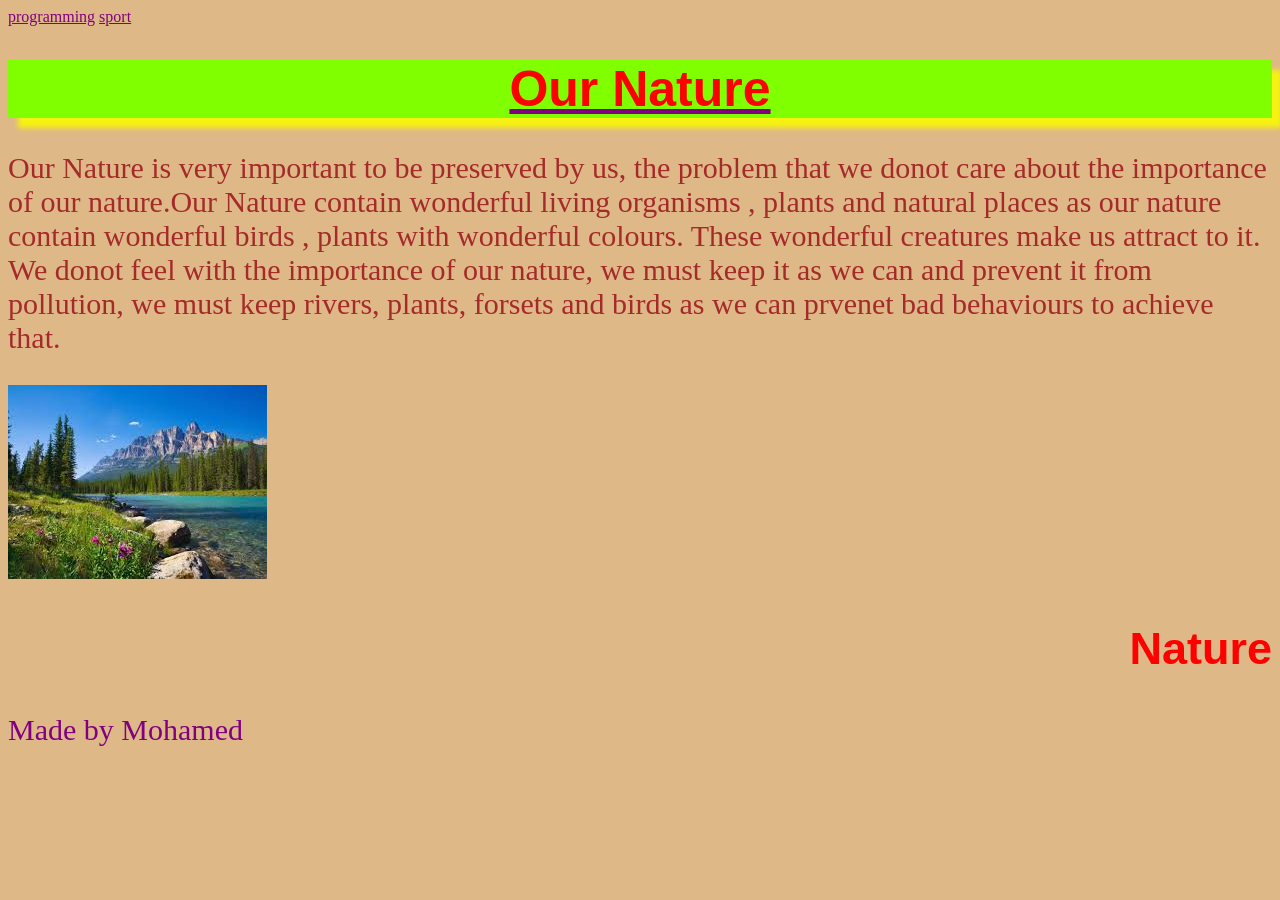
<file: index.html>
<!DOCTYPE html>
<html lang="en">
<head>
    <meta charset="UTF-8">
    <meta name="viewport" content="width=device-width, initial-scale=1.0">
    <title>Nature</title><link rel="stylesheet" href="style.css">
    <link rel="icon" type="jpg" href="life.jpg">
</head>
<body>
    <nav>
        <a href="mohamed.html"> programming</a>
       <a href="m.html"> sport</a>

    </nav>
</body>
</html><h1>Our Nature</h1>
<p1>Our Nature is very important to be preserved by us, the problem that we donot care about the importance of our nature.Our Nature contain wonderful living organisms , plants and natural places as our nature contain wonderful birds , plants with wonderful colours. These wonderful creatures make us attract to it. We donot feel with the importance of our nature, we must keep it as we can and prevent it from pollution, we must keep rivers, plants, forsets and birds as we can prvenet bad behaviours to achieve that.</p>

<img src= "[data-uri]    jeLsD+iRtVL/8AkofSEjo5pconDkAnKICgCQGTbbaJNaO6iOjoEeF/ewZfKSj/AKCv9C//AKRBqPAPMfSOjoC4QkOTlD7/ANwhNYbj/Sn6COjobuH/ADBp6iJaSCQwJHQgpv5xClRpN9/2jo6KR+U0eWWvDR/6eYdxQAdwOh2iCVqFlMxRWqopDly5Dtn0HtCR0TXzs3+TApZ7iTva/qr9hGr10sdkzDumU1sV6eWVNyffnCx0Lm5X3BPgteMSU/zKWmkUgAAMGAEpLADlc26mMPxOxDfnX9RHR0NDsaPADqlFz97Rr9POUmTrKVFPjwSNkco6OijKQ+Zms+G9UtXBZpK1E0aq5UThagPlaLT4bnrVNmJUpRDqsSSMI2MdHQ8uDoRfcXPdX5K+seV8d/69P4Rgbb7R0dHNLkquCm0aQUpBAZ42wtJlNbvTB6CU7eTx0dGx/Mxp/KjypA75/wBR+pgef44WOj1eyOBckqTiNb8KLJkznJLJDdO9HR0Rz/IPj+YH4ue+fIfSBZfjP+n9I6OjR+Uz5OKy5uYKlzFWLm9jfIfEdHQ0uEaPJZSfCPIR0dHRxvkqf//Z" alt="">
<h2>Nature</h2>



<footer>
    <p>Made by Mohamed</p>
</footer>
</file>
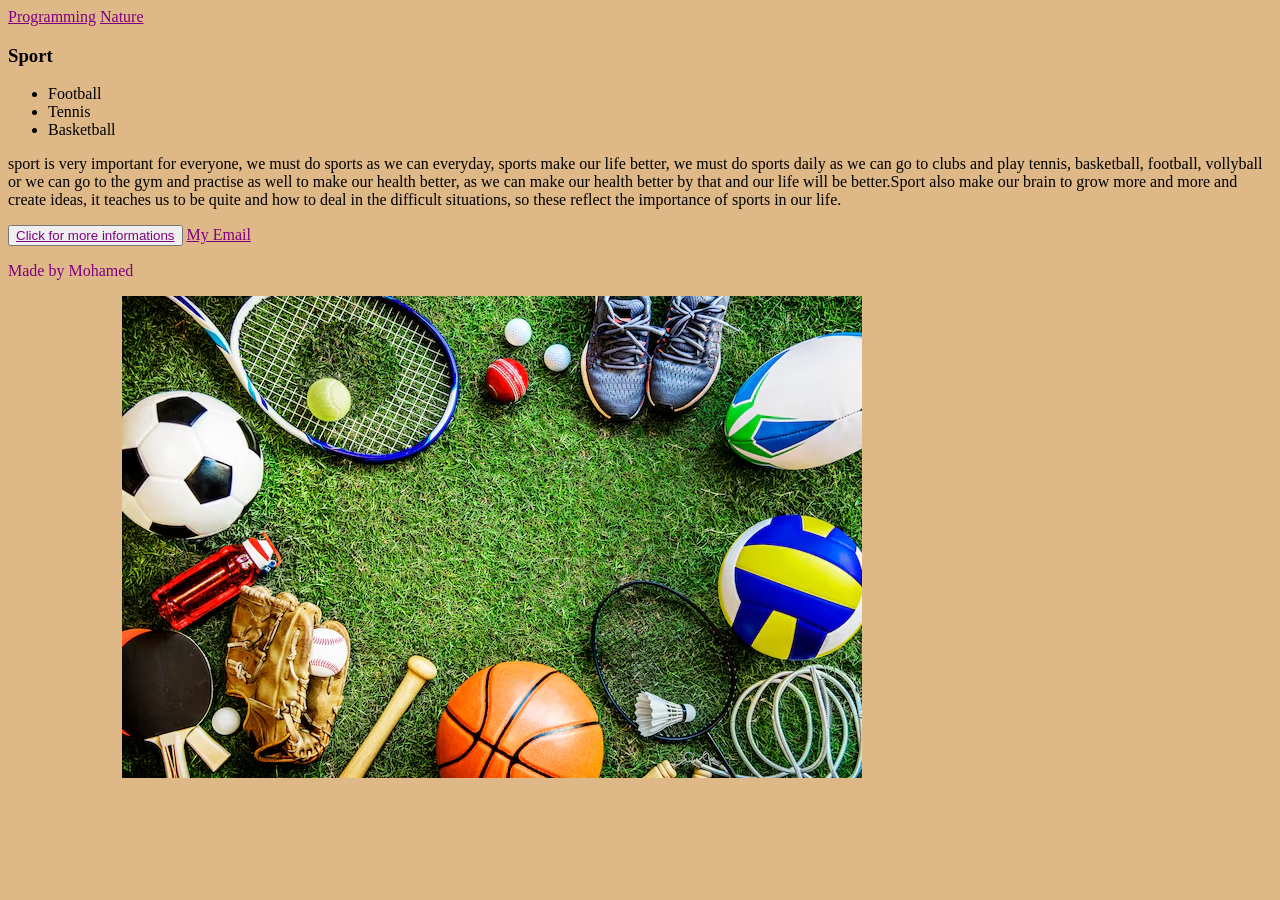
<file: m.html>
<!DOCTYPE html>
<html lang="en">
<head>
    <meta charset="UTF-8">
    <meta name="viewport" content="width=device-width, initial-scale=1.0">
    <title>Sport</title><link rel="stylesheet" href="style.css">
</head>
<body>

    <nav>
        <a href="mohamed.html">Programming</a>
        <a href="index.html">Nature</a>
        
    </nav>
</body>



<h3>Sport</h3>
<ul>
    <li>Football</li>
    <li>Tennis</li>
    <li>Basketball</li>
</ul>
<p>sport is very important for everyone, we must do sports as we can everyday, sports make our life better, we must do sports daily as we can go to clubs and  play tennis, basketball, football, vollyball or we can go to the gym and practise as well to make our health better, as we can make our health better by that and our life will be better.Sport also make our brain to grow more and more and create ideas, it teaches us to be quite and how to deal in the difficult situations, so these reflect the importance of sports in our life.</p>
<source> <button><a href="https://www.espn.com/">Click for more informations</a></button>
<a href="mailto:mohaedkob3@gmail.com">My Email</a>
<footer>
    <p>Made by Mohamed</p>
</footer>
<iframe width="110" height="200" src="https://www.myinstants.com/instant/nice-shot-wii-sports-90602/embed/" frameborder="0" scrolling="no"></iframe>
<a href="https://youtube.com/shorts/d9bAGLoc43c?si=c1HRztPVavFOTJSe">
    <img src="sport photo.avif">
</a>
</file>
<file: style.css>
html{
    background-color:burlywood;
}
h1{
    text-align: center;
    color: red;
    font-size: 50px;
    background-color: chartreuse;
    text-decoration: underline;
    text-decoration-color: purple;
    font-family:Verdana, Geneva, Tahoma, sans-serif;
    box-shadow: 10px 10px 5px rgb(246, 242, 17);
}

h1:hover{
    color: blueviolet;
}

P1{
    font-size: 30px;
    color:brown; 
}

h2{
    text-align: right;
    color: red;
    font-family:'Franklin Gothic Medium', 'Arial Narrow', Arial, sans-serif;
}


a{
    color: purple;
    text-decoration: underline;
    text-align: left;
}
footer{
    color: purple;
}
</file>
